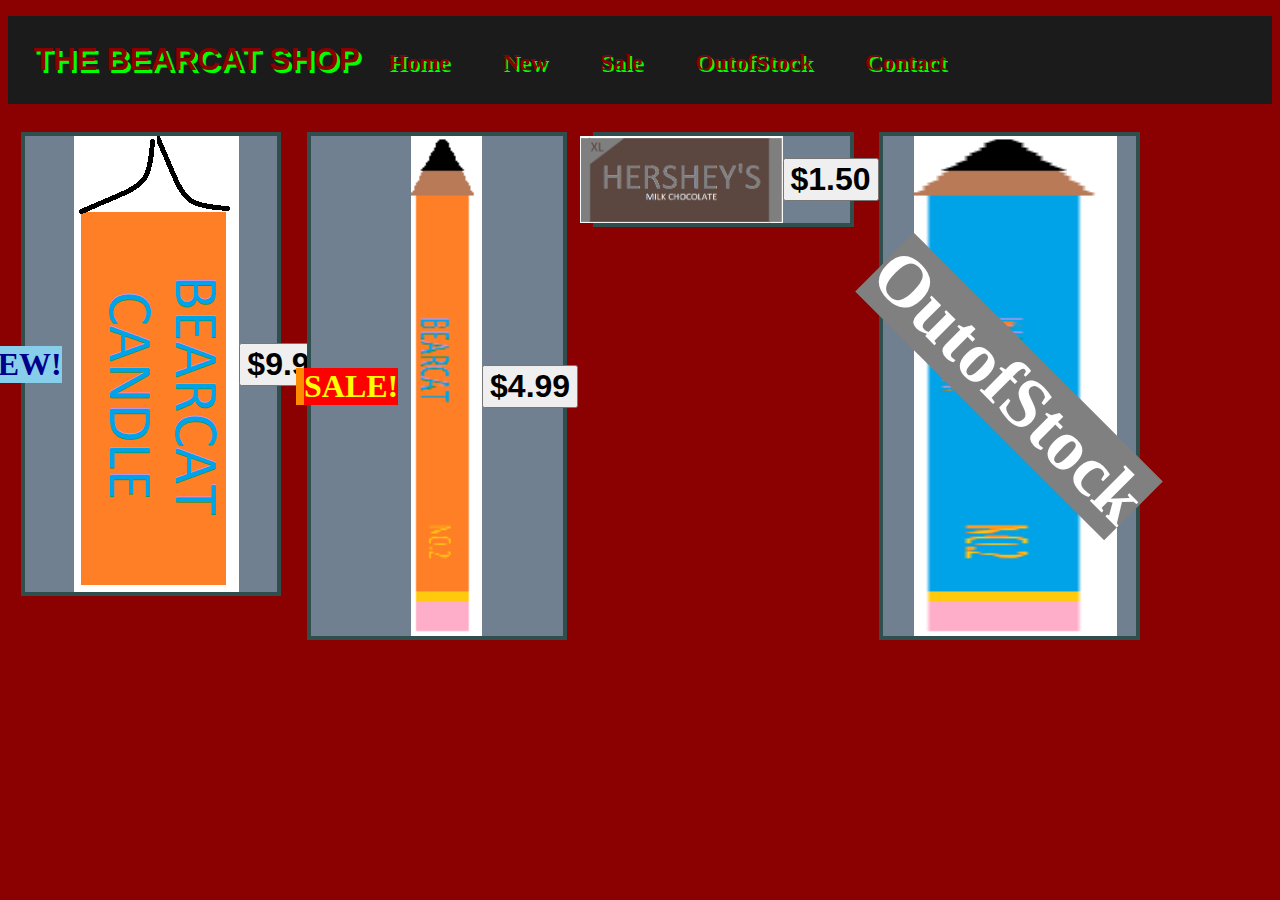
<file: index.html>
<!DOCTYPE html>
<html>
<title>
    THE BEARCAT SHOP
</title>

<header>
    <link rel="stylesheet" href="styles.css">
    <ul>
        <span>THE BEARCAT SHOP</span>
        <a href="Home.html">
            <li>Home</li>
        </a>
        <a href="New.html">
            <li>New</li>
        </a>
        <a href="Sale.html">
            <li>Sale</li>
        </a>
        <a href="OutofStock.html">
            <li>OutofStock</li>

            <a href="Contact.html">
                <li>Contact</li>
            </a>
    </ul>
</header>

<body>
    <div id="itemContainer">
        <div id="New">
            NEW!
        </div>
        <img id="itemimage" src="BEARCAT CANDLE.png" alt="Description of image">
        <button>
            <b>
                $9.99
            </b>
        </button>
    </div>

    <div id="itemContainer">
        <div id="Sale">
            SALE!
        </div>
        <img id="itemimage2" src="BEARCAT PENCIL.png" alt="Description of image">
        <button>
            <b>
                $4.99
            </b>
        </button>
    </div>

    <div id="itemContainer">
        <img id="itemimage" src="HERSHEY BAR.png" alt="Description of image">
        <button>
            <b>
                $1.50
            </b>
        </button>
    </div>

    <div id="itemContainer2">
        <div id="OutofStock">
            OutofStock
        </div>
        <img id="itemimage2" src="BEARCAT PENCIL 2.png" alt="Description of image">
    </div>
</body>

</html>
</file>
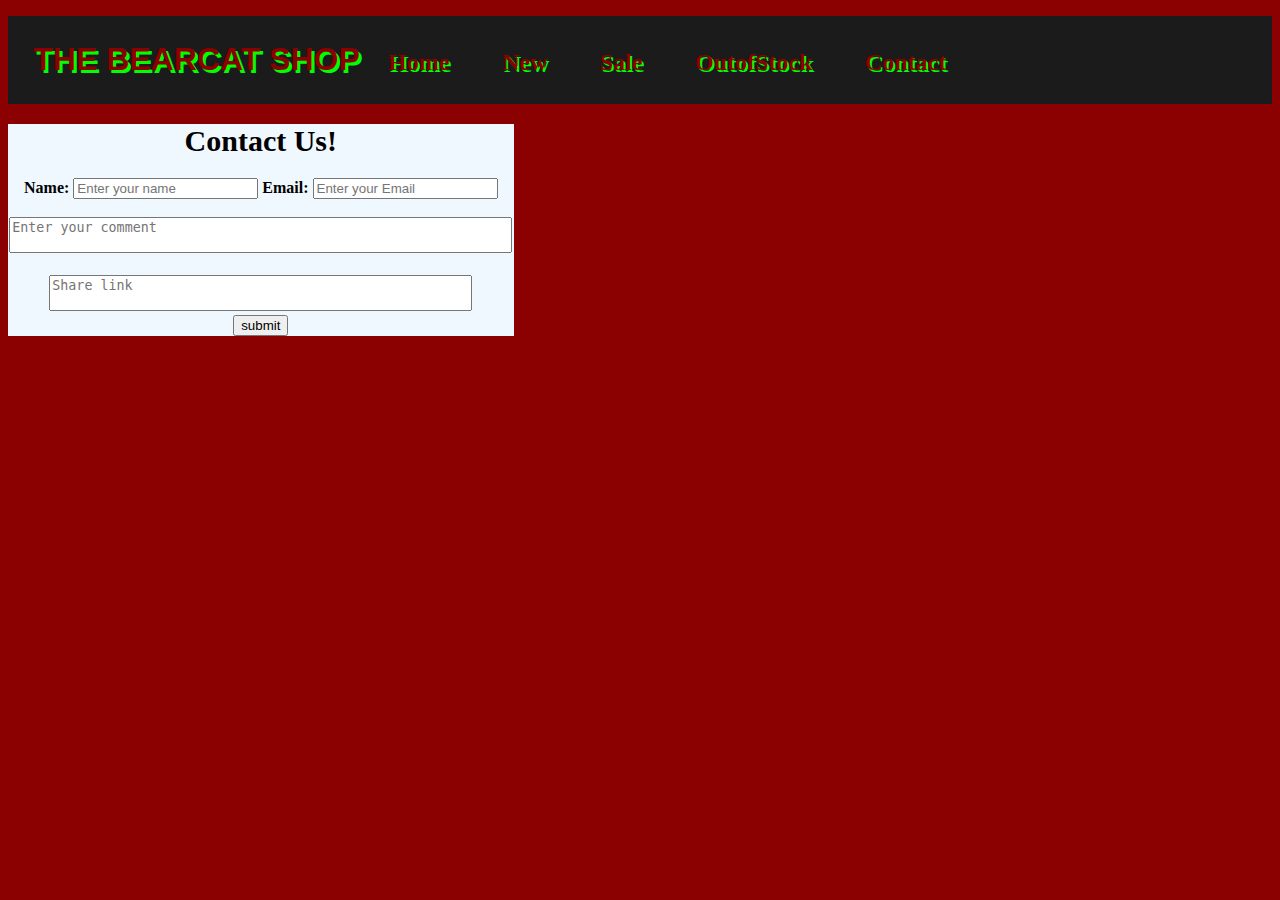
<file: contact.html>
<!DOCTYPE html>
<header>
    <link rel="stylesheet" href="styles.css">
    <ul>
        <span>THE BEARCAT SHOP</span>
        <a href="Home.html">
            <li>Home</li>
        </a>
        <a href="New.html">
            <li>New</li>
        </a>
        <a href="Sale.html">
            <li>Sale</li>
        </a>
        <a href="OutofStock.html">
            <li>OutofStock</li>

            <a href="Contact.html">
                <li>Contact</li>
            </a>
    </ul>
</header>

<div style="background-color: aliceblue; width: 40%; height: 70%; text-align:Center">
    <h1>Contact Us!</h1>
    <form>
        <b>
            Name: <input type="text" placeholder="Enter your name">
            Email: <input type="text" placeholder="Enter your Email">
        </b>
        <br><br>
        <textarea style="resize:none" placeholder="Enter your comment" cols="60" row="9"></textarea>
        <br><br>
        <textarea style="resize:none" placeholder="Share link" cols="50" row="7"></textarea>
        <br>
        <input type="button" value="submit" onclick="submit()">
    </form>
</div>
</file>
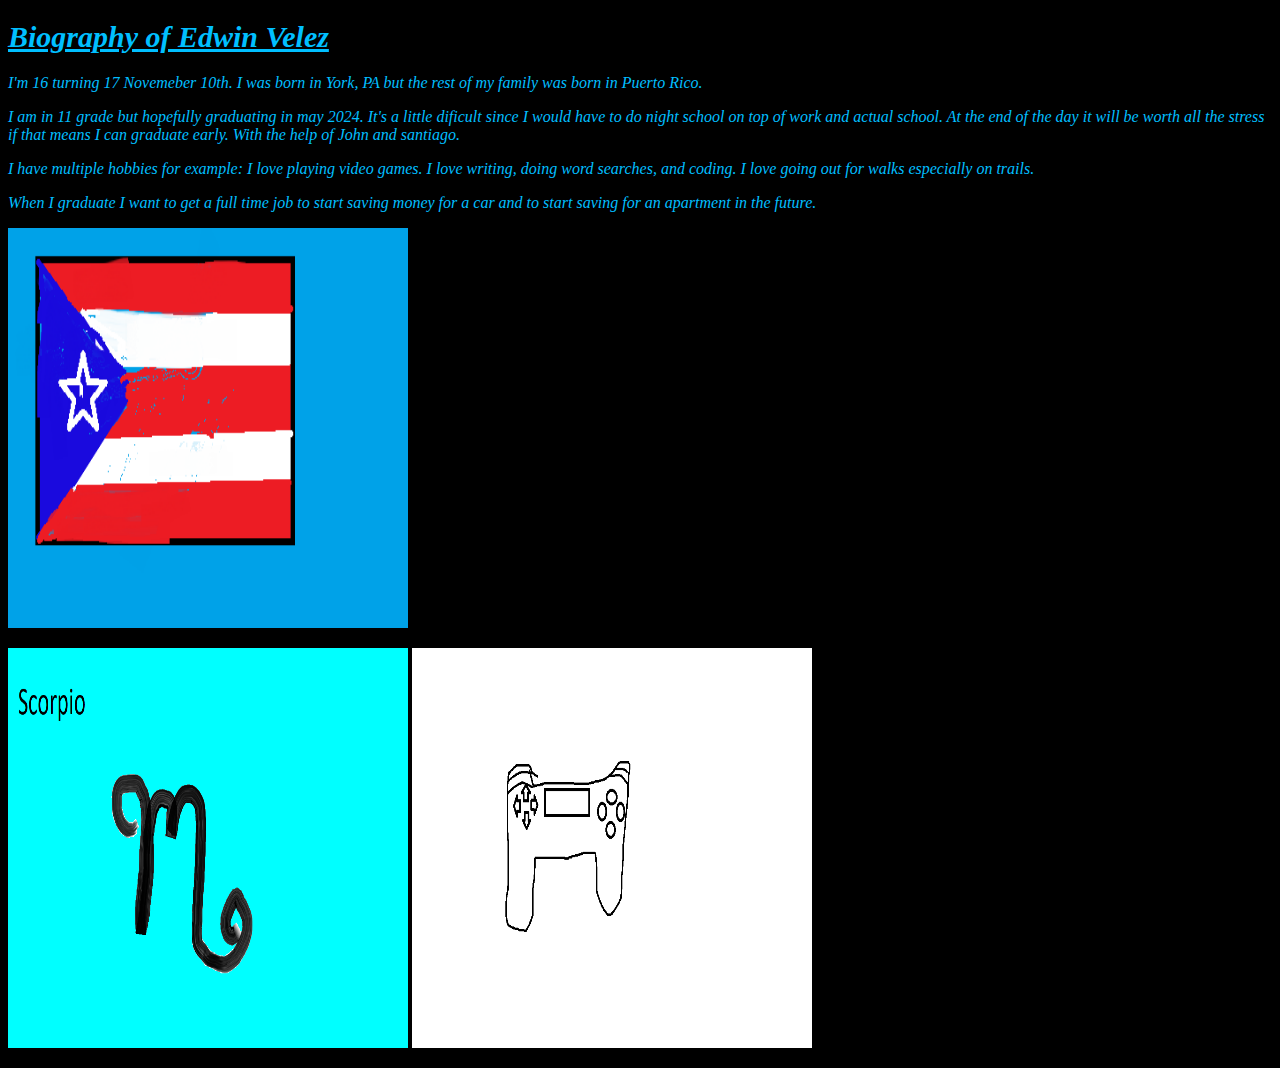
<file: Edwin Velez.html>
<!DOCTYPE html>
<html>
<title>
    Biography of Edwin Velez
    </title>
    <style>
body {background-color:black}
h1 {color:deepskyblue; font-size: 30px}
p {color:deepskyblue ; font: "times-new-roman"}
 </style>
    <body>
        <h1> <i> <u>
        Biography of Edwin Velez 
        </h1> </i> </u>
        <p> <i>
            I'm 16 turning 17 Novemeber 10th. I was born in York, PA but the rest of my family was born in Puerto Rico. 
        </i>
        <p> <i>
        I am in 11 grade but hopefully graduating in may 2024. It's a little dificult since I would have to do night school on top of work and actual school. 
        At the end of the day it will be worth all the stress if that means I can graduate early. With the help of John and santiago.       <p>
        I have multiple hobbies for example: I love playing video games. I love writing, doing word searches, and coding.
        I love going out for walks especially on trails.
        </i>
        <p> <i>
        When I graduate I want to get a full time job to start saving money for a car and to start saving for an apartment in the future. 
        </i>
        <p>
        <img src="Untitled.png" alt="Description of image" width="400" height="400">
        <p>
            <img src="Scorpio.png" alt="Description of image" width="400" height="400">
            <img src="Controller.png" alt="Description of image" width="400" height="400">
    </body>
 </html>
</file>
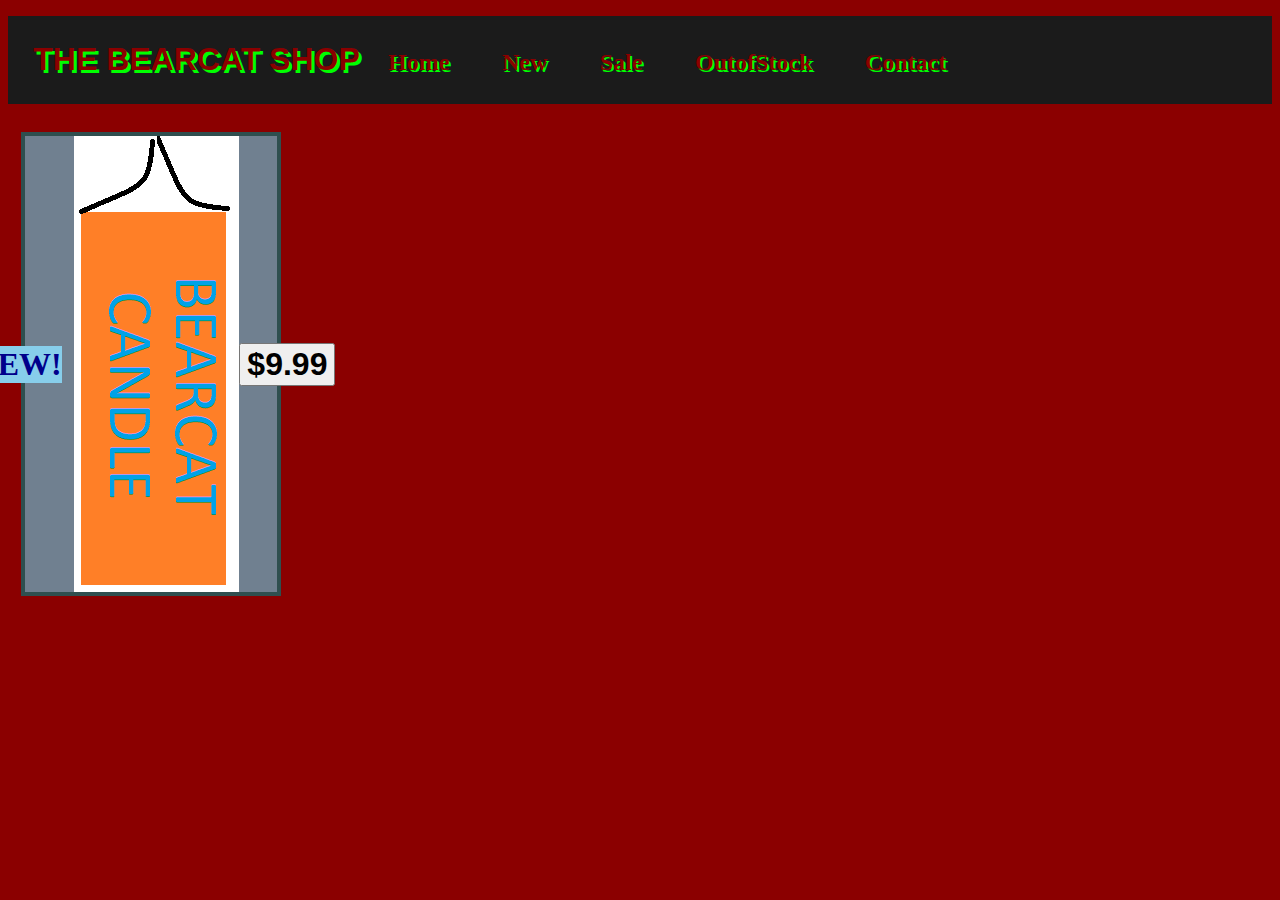
<file: new.html>
<!DOCTYPE html>
<header>
    <link rel="stylesheet" href="styles.css">
    <ul>
        <span>THE BEARCAT SHOP</span>
        <a href="Home.html">
            <li>Home</li>
        </a>
        <a href="New.html">
            <li>New</li>
        </a>
        <a href="Sale.html">
            <li>Sale</li>
        </a>
        <a href="OutofStock.html">
            <li>OutofStock</li>

            <a href="Contact.html">
                <li>Contact</li>
            </a>
    </ul>
</header>
<div id="itemContainer">
    <div id="New">
        NEW!
    </div>
    <img id="itemimage" src="BEARCAT CANDLE.png" alt="Description of image">
    <button>
        <b>
            $9.99
        </b>
    </button>
</div>
</file>
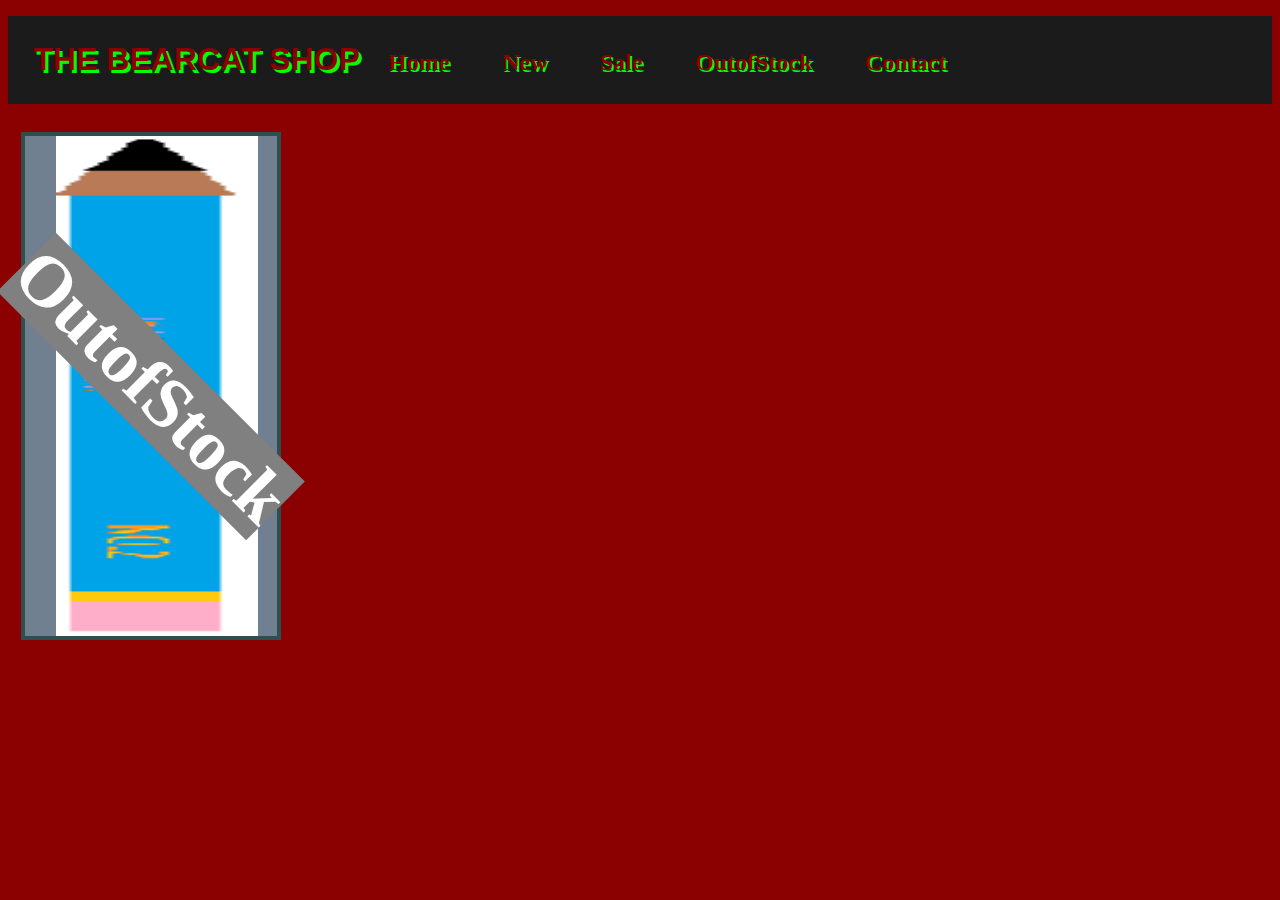
<file: OutofStock.html>
<!DOCTYPE html>
<header>
    <link rel="stylesheet" href="styles.css">
    <ul>
        <span>THE BEARCAT SHOP</span>
        <a href="Home.html">
            <li>Home</li>
        </a>
        <a href="New.html">
            <li>New</li>
        </a>
        <a href="Sale.html">
            <li>Sale</li>
        </a>
        <a href="OutofStock.html">
        <li>OutofStock</li>
        
        <a href="Contact.html">
            <li>Contact</li>
        </a>
    </ul>
</header>
<div id="itemContainer2">
    <div id="OutofStock">
        OutofStock
    </div>
    <img id="itemimage2" src="BEARCAT PENCIL 2.png" alt="Description of image">
</div>
</file>
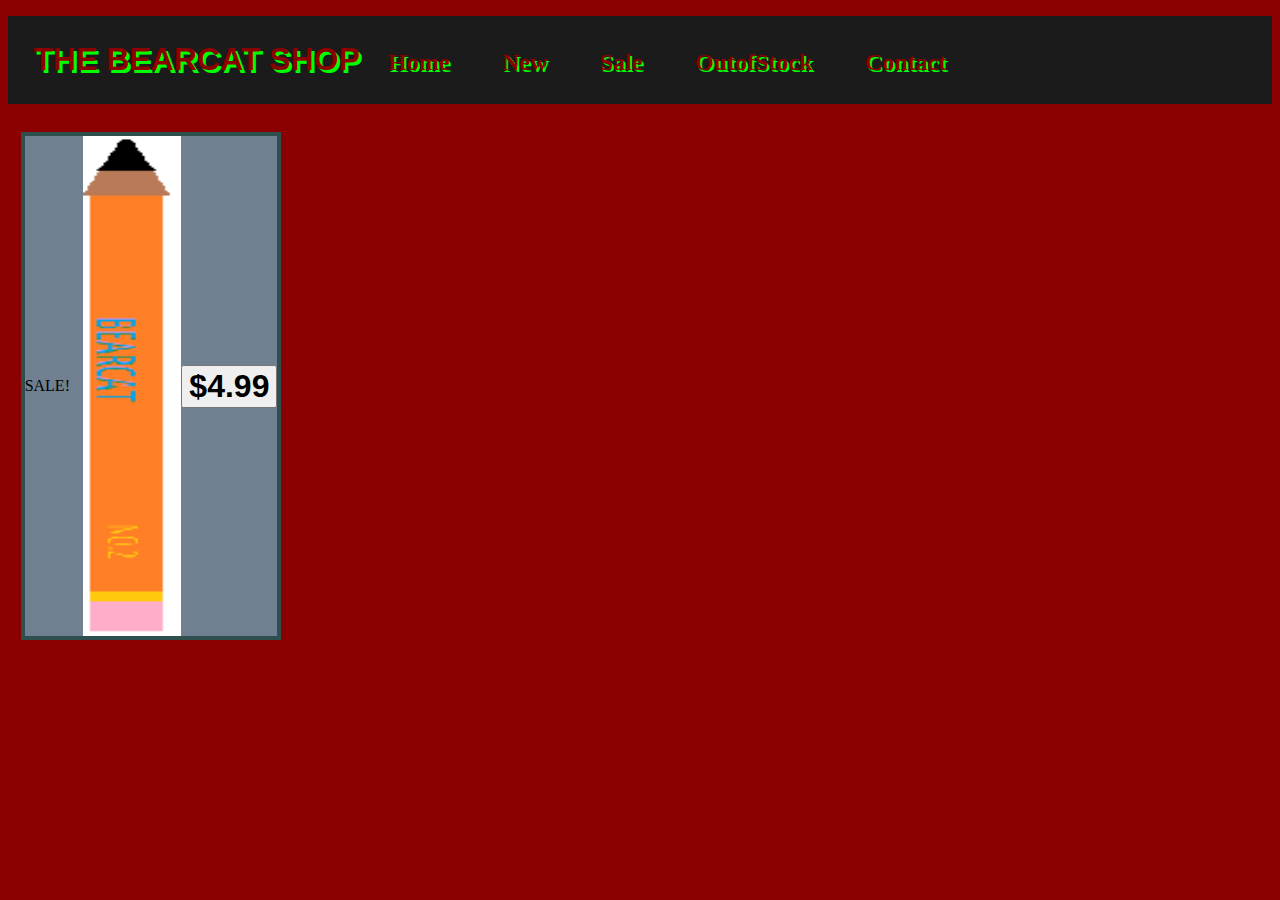
<file: sale.html>
<!DOCTYPE html>
<header>
    <link rel="stylesheet" href="styles.css">
    <ul>
        <span>THE BEARCAT SHOP</span>
        <a href="Home.html">
            <li>Home</li>
        </a>
        <a href="New.html">
            <li>New</li>
        </a>
        <a href="Sale.html">
            <li>Sale</li>
        </a>
        <a href="OutofStock.html">
            <li>OutofStock</li>

            <a href="Contact.html">
                <li>Contact</li>
            </a>
    </ul>
</header>
<div id="itemContainer">
    <div id="sale">
        SALE!
    </div>
    <img id="itemimage2" src="BEARCAT PENCIL.png" alt="Description of image">
    <button>
        <b>
            $4.99
        </b>
    </button>
</div>
</file>
<file: styles.css>
#itemContainer {
    border: 4px solid darkslategrey;
    background-color: slategrey;
    height: 30%;
    width: 20%;
    float: left;
    display: flex;
    margin: 1%;
    align-items: center;
    justify-content: center;
}

#itemContainer:hover {
    background-color:lime;
}

#itemContainer2 {
    border: 4px solid darkslategrey;
    background-color: slategrey;
    height: 30%;
    width: 20%;
    float: left;
    display: flex;
    margin: 1%;
    align-items: center;
    justify-content: center;
}


#itemimage {
    width: 80%;
    height: 100%;
    padding-left: 5%;
    margin-left: auto;
    margin-right: auto;
}

#itemimage2 {
    width: 80%;
    height: 500px;
    padding-left: 5%;
    margin-left: auto;
    margin-right: auto;
}

#Sale {
    border-left: 8px solid darkorange;
    color: yellow;
    float: right;
    font-weight: bold;
    font-size: xx-large;
    background-color: red;
    cursor: default;
}

#New {
    border-left: 8px solid darkblue;
    color: darkblue;
    float: right;
    font-weight: bold;
    font-size: xx-large;
    background-color:skyblue ;
    cursor: default;
}

#OutofStock{
    color: white;
    background-color:gray;
    rotate: 45deg;
    font-weight: bolder;
    font-size:72px;
    cursor:default;
    float:left;
    position:absolute;
}

button {
    font-size: xx-large
}

body {
    background-color:darkred
}

h1 {
    color:black;
    font-size: 30px
}

p {
    color: black;
    font: "times-new-roman"
}
ul{
  background-color:rgb(27,27,27) ;
  padding:2%;
}
li{
    display:inline;
    padding:2%;
    color:darkred;
    font-size:x-large;
    text-shadow:2px 2px lime;
    font-weight:bold;
    
    text-decoration:none;
}
li:hover{background-color:slategray;}
a{text-decoration:none;}
span{
    font-family: Impact, Haettenschweiler, 'Arial Narrow Bold', sans-serif;
    color:darkred;
    font-size:xx-large;
    font-weight:bolder;
    cursor:no-drop;
    text-shadow:3px 3px lime;
}
span::selection{background-color:transparent;}
</file>
